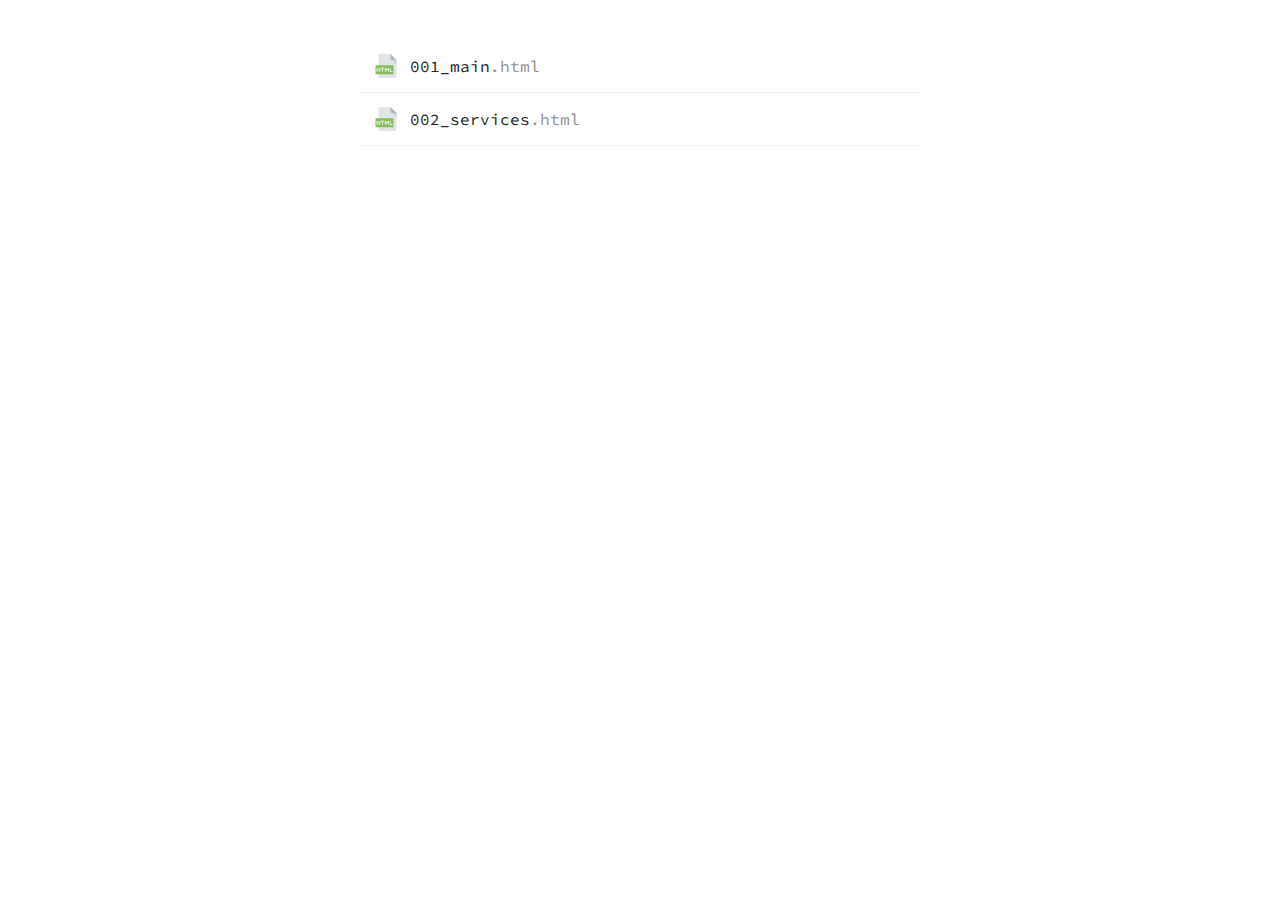
<file: docs/index.html>
<!DOCTYPE html>
<html lang="en">
  <head>
    <meta charset="UTF-8">
    <meta name="viewport" content="width=device-width, initial-scale=1.0">
    <meta http-equiv="X-UA-Compatible" content="ie=edge">
    <title>Forateco Pages</title>
    <link href="https://fonts.googleapis.com/css?family=Source+Code+Pro" rel="stylesheet">
    <style>html, body {margin: 0;padding: 0;font-family: 'Source Code Pro', monospace;}* {outline: none;box-sizing: border-box;}.pages {width: 100%;max-width: 600px;margin: 0 auto;padding: 40px 20px;}.pages a {position: relative;text-decoration: none;color: #212120;display: flex;align-items: center;  font-size: 16px;line-height: 20px;padding: 10px;border-bottom: 1px solid rgba(0,0,0,0.05);}.pages a:before {display: block;content: '';position: absolute;bottom: -1px;left: 0;width: 100%;height: 1px;background: #84bd5a;transform: scaleX(0);transform-origin: left;transition: .35s ease-in-out;}.pages a:hover:before {transform: scaleX(1);}.pages a span {opacity: .5;}.pages a svg {width: 2em;height: 2em;margin-right: .5em;transition: .25s ease-in-out;transform: scale(.75);}.pages a:hover svg {transform: scale(1);}@media only screen and (max-width: 768px) {.pages a {font-size:14px;padding: 10px 0}}</style>
  </head>
  <body>
    <div style="display:none;">
      <svg xmlns="http://www.w3.org/2000/svg">
        <symbol id="html" viewbox="0 0 512 512">
          <path fill="#e2e5e7" d="M128 0a32 32 0 0 0-32 32v448a32 32 0 0 0 32 32h320a32 32 0 0 0 32-32V128L352 0H128z"></path>
          <path fill="#b0b7bd" d="M384 128h96L352 0v96a32 32 0 0 0 32 32z"></path>
          <path fill="#cad1d8" d="M480 224l-96-96h96z"></path>
          <path fill="#84bd5a" d="M416 416a16 16 0 0 1-16 16H48a16 16 0 0 1-16-16V256a16 16 0 0 1 16-16h352a16 16 0 0 1 16 16v160z"></path>
          <g fill="#fff">
            <path d="M55.7 376v-72.6c0-4.6 3.3-8 9-8 4.5 0 7.9 3.4 7.9 8v27.9h41.7v-27.9c0-4.6 4-8 8.7-8 4.4 0 7.9 3.4 7.9 8v72.7c0 4.4-3.5 7.9-8 7.9s-8.6-3.5-8.6-8v-28H72.6v28c0 4.5-3.4 8-7.8 8-5.8 0-9.1-3.5-9.1-8zM172.8 311.5h-22.4c-11.1 0-11.1-16.4 0-16.4h60.5c11.4 0 11.4 16.4 0 16.4h-21.2V376c0 11-17 11.4-17 0v-64.6zM248.7 327.8v47.4c0 5.6-4.6 8.8-9.2 8.8-4.1 0-7.7-3.2-7.7-8.8v-72c0-6.7 5.7-8.9 7.7-8.9 3.7 0 5.9 2.2 8 4.6l28.2 38 29.1-39.4c4.3-5.2 14.6-3.2 14.6 5.7v72c0 5.6-3.6 8.8-7.6 8.8-4.6 0-8.2-3.2-8.2-8.8v-47.4l-21.3 26.9c-4.6 5.7-10.3 5.7-14.5 0l-19.1-26.9zM337.3 303.2a8 8 0 0 1 8-7.9c4.1 0 7.6 3.6 7.6 7.9v64h34.8c12.5 0 12.8 16.8 0 16.8h-42.4c-4.4 0-8-3.2-8-7.8v-73z"></path>
          </g>
          <path fill="#cad1d8" d="M400 432H96v16h304a16 16 0 0 0 16-16v-16a16 16 0 0 1-16 16z"></path>
        </symbol>
        <symbol id="wait" viewbox="0 0 280 280">
          <path fill="#8a8a85" d="M140 69.9c57.8 0 105 48.3 105 105.8a104.9 104.9 0 0 1-210-.6c0-57.5 47.2-105.2 105-105.2z"></path>
          <path fill="#ebebeb" d="M140 94.7a81 81 0 0 1 80.2 80.8 80.1 80.1 0 0 1-160.4-.4c0-44 36-80.4 80.2-80.4z"></path>
          <path fill="#324d5b" d="M105 35a35 35 0 1 1 43.7 33.7v10h-17.3v-10A34.9 34.9 0 0 1 105 35zm26.4 24.8V43.6h17.3v16.2a26.2 26.2 0 0 0-8.7-51 26.3 26.3 0 0 0-26.4 26.3c0 11.5 7.5 21.1 17.8 24.7z"></path>
          <path fill="#84bd5a" d="M233 73.3l8.5 8.4a11.8 11.8 0 0 1 0 16.7l-2.8 2.8a12 12 0 0 1-16.9 0l-8.4-8.4a11.8 11.8 0 0 1 0-16.7l2.8-2.8a12 12 0 0 1 16.8 0z"></path>
          <path fill="#51bba8" d="M46.9 73.3l-8.4 8.4a11.9 11.9 0 0 0 0 16.7l2.8 2.8c4.6 4.6 12.1 4.6 16.7 0l8.3-8.4a11.9 11.9 0 0 0 0-16.7l-2.7-2.8c-4.6-4.6-12.1-4.6-16.7 0z"></path>
          <path fill="#84bd5a" d="M183.8 166.3h-35v-43.8a8.7 8.7 0 1 0-17.5 0V175c0 4.9 3.9 8.8 8.7 8.8h43.8a8.7 8.7 0 1 0 0-17.5z"></path>
        </symbol>
        <symbol id="email" viewbox="0 0 58 58">
          <path fill="#dcd6cd" d="M0 5v39h56V5z"></path>
          <path fill="#e8e3d9" d="M31 27.1a4.6 4.6 0 0 1-6 0l-2-1.8C16.3 31 0 44 0 44H56S39.6 31 33 25.3L31 27z"></path>
          <path fill="#efebde" d="M0 5l25 22.1a4.6 4.6 0 0 0 6 0L56 5H0z"></path>
          <circle cx="46" cy="41" r="12" fill="#84bd5a"></circle>
          <path fill="#fff" d="M52 40h-5v-5a1 1 0 0 0-2 0v5h-5a1 1 0 0 0 0 2h5v5a1 1 0 0 0 2 0v-5h5a1 1 0 0 0 0-2z"></path>
        </symbol>
      </svg>
    </div>
    <div class="pages"><a href="001_main.html">
        <svg>
          <use xlink:href="#html"></use>
        </svg>001_main<span>.html</span></a><a href="002_services.html">
        <svg>
          <use xlink:href="#html"></use>
        </svg>002_services<span>.html</span></a></div>
  </body>
</html>
</file>
